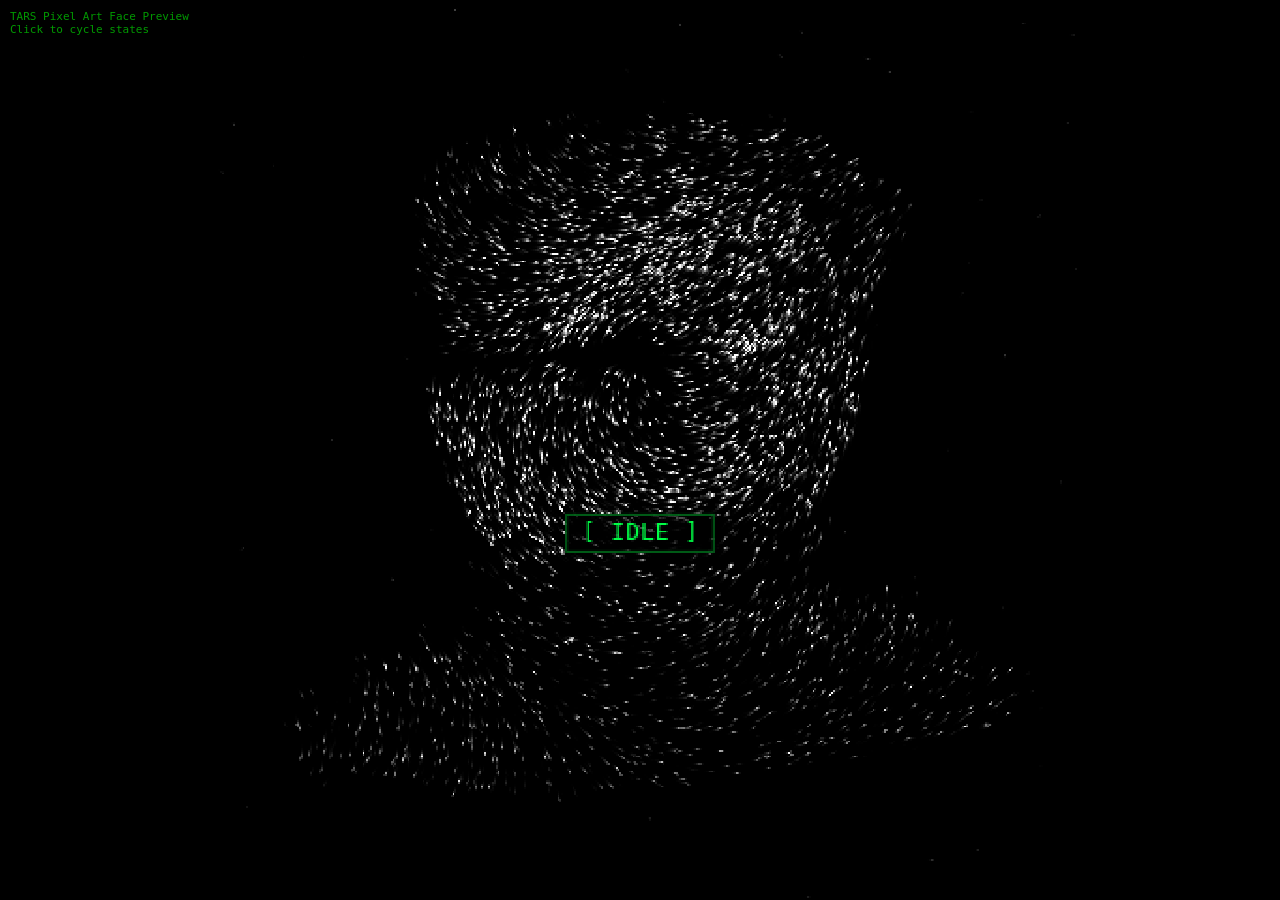
<file: face/test_pixel_art.html>
<!DOCTYPE html>
<html lang="en">
<head>
<meta charset="UTF-8">
<meta name="viewport" content="width=device-width, initial-scale=1.0">
<title>TARS Pixel Art Face - Preview</title>
<style>
  * { margin: 0; padding: 0; }
  body { background: #000; overflow: hidden; display: flex; justify-content: center; align-items: center; height: 100vh; }
  canvas { display: block; image-rendering: pixelated; }
  #info { position: fixed; top: 10px; left: 10px; color: #0f0; font: 11px monospace; opacity: 0.6; }
</style>
</head>
<body>
<div id="info">TARS Pixel Art Face Preview<br>Click to cycle states</div>
<canvas id="c"></canvas>
<canvas id="face" style="display:none"></canvas>
<script>
const c = document.getElementById('c');
const ctx = c.getContext('2d');
const PW = 480, PH = 480;

function resize() {
  const scale = Math.min(window.innerWidth / PW, window.innerHeight / PH);
  c.style.width = Math.floor(PW * scale) + 'px';
  c.style.height = Math.floor(PH * scale) + 'px';
  c.width = PW; c.height = PH;
}
resize();
window.addEventListener('resize', resize);

// Hidden canvas for face map
const faceCanvas = document.getElementById('face');
const fctx = faceCanvas.getContext('2d');
faceCanvas.width = PW;
faceCanvas.height = PH;

const fcx = PW / 2;
const fcy = PH * 0.40;
const sx = PW / 160;
const sy = PH / 200;

// States
const states = ['IDLE', 'LISTENING', 'THINKING', 'SPEAKING', 'HAPPY', 'SURPRISED'];
let stateIdx = 0;
let eyeOpenness = 1.0;
let pupilX = 0.0, pupilY = 0.0;
let mouthOpenness = 0.0, mouthSmile = 0.1;
let glowIntensity = 0.6, speedMult = 1.0, glitchChance = 0.02;

c.addEventListener('click', () => {
  stateIdx = (stateIdx + 1) % states.length;
  const s = states[stateIdx];
  document.getElementById('info').innerHTML = `TARS Pixel Art Face Preview<br>State: ${s}<br>Click to cycle`;
  switch(s) {
    case 'IDLE': eyeOpenness=1; glowIntensity=0.55; speedMult=0.8; glitchChance=0.01; mouthOpenness=0; mouthSmile=0.1; break;
    case 'LISTENING': eyeOpenness=1.1; glowIntensity=0.7; speedMult=1.0; glitchChance=0.01; mouthOpenness=0.05; break;
    case 'THINKING': eyeOpenness=1; glowIntensity=0.65; speedMult=2.0; glitchChance=0.03; mouthOpenness=0; break;
    case 'SPEAKING': eyeOpenness=1; glowIntensity=0.8; speedMult=1.2; glitchChance=0.01; break;
    case 'HAPPY': eyeOpenness=0.6; glowIntensity=0.85; speedMult=0.8; glitchChance=0.005; mouthSmile=0.7; mouthOpenness=0.05; break;
    case 'SURPRISED': eyeOpenness=1.4; glowIntensity=1.0; speedMult=2.5; glitchChance=0.07; mouthOpenness=0.5; mouthSmile=0; break;
  }
  buildFace();
});

function ell(cx, cy, rx, ry, gray) {
  fctx.beginPath();
  fctx.ellipse(cx, cy, Math.max(1,rx), Math.max(1,ry), 0, 0, Math.PI*2);
  const g = Math.floor(gray);
  fctx.fillStyle = `rgb(${g},${g},${g})`;
  fctx.fill();
}

function lin(x0, y0, x1, y1, w, gray) {
  fctx.beginPath();
  fctx.moveTo(x0, y0);
  fctx.lineTo(x1, y1);
  const g = Math.floor(gray);
  fctx.strokeStyle = `rgb(${g},${g},${g})`;
  fctx.lineWidth = Math.max(1, w);
  fctx.lineCap = 'round';
  fctx.stroke();
}

function buildFace() {
  fctx.fillStyle = '#000';
  fctx.fillRect(0, 0, PW, PH);

  // Hair
  ell(fcx, fcy - 24*sy, 42*sx, 32*sy, 0x60);
  ell(fcx - 10*sx, fcy - 32*sy, 32*sx, 24*sy, 0x50);
  ell(fcx + 6*sx, fcy - 28*sy, 34*sx, 22*sy, 0x48);

  // Head
  ell(fcx, fcy + 5*sy, 38*sx, 50*sy, 0x78);
  ell(fcx, fcy + 2*sy, 34*sx, 44*sy, 0x90);
  ell(fcx, fcy - 18*sy, 24*sx, 13*sy, 0xA8);

  // Temples
  ell(fcx - 30*sx, fcy - 5*sy, 8*sx, 18*sy, 0x60);
  ell(fcx + 30*sx, fcy - 5*sy, 8*sx, 18*sy, 0x60);

  // Cheeks
  ell(fcx - 20*sx, fcy + 10*sy, 14*sx, 12*sy, 0x80);
  ell(fcx + 20*sx, fcy + 10*sy, 14*sx, 12*sy, 0x80);

  // Eye sockets
  const eyeH = Math.max(1, 6 * sy * eyeOpenness);
  ell(fcx - 14*sx, fcy - 2*sy, 11*sx, eyeH, 0x30);
  ell(fcx + 14*sx, fcy - 2*sy, 11*sx, eyeH, 0x30);

  if (eyeOpenness > 0.15) {
    const ebH = Math.max(1, 5 * sy * Math.min(1, eyeOpenness));
    ell(fcx - 14*sx, fcy - 2*sy, 8*sx, ebH, 0xC0);
    ell(fcx + 14*sx, fcy - 2*sy, 8*sx, ebH, 0xC0);
    const pox = pupilX * 4 * sx;
    const poy = pupilY * 3 * sy;
    ell(fcx - 13*sx + pox, fcy - 2*sy + poy, 4*sx, 4*sy, 0xE0);
    ell(fcx + 15*sx + pox, fcy - 2*sy + poy, 4*sx, 4*sy, 0xE0);
    ell(fcx - 13*sx + pox, fcy - 2*sy + poy, 2.2*sx, 2.2*sy, 0xFF);
    ell(fcx + 15*sx + pox, fcy - 2*sy + poy, 2.2*sx, 2.2*sy, 0xFF);
    ell(fcx - 11.5*sx + pox, fcy - 4*sy + poy, 1.2*sx, 1.2*sy, 0xFF);
    ell(fcx + 16.5*sx + pox, fcy - 4*sy + poy, 1.2*sx, 1.2*sy, 0xFF);
  }

  // Eyebrows
  lin(fcx - 24*sx, fcy - 12*sy, fcx - 6*sx, fcy - 11*sy, 3*sx, 0x90);
  lin(fcx + 6*sx, fcy - 11*sy, fcx + 24*sx, fcy - 12*sy, 3*sx, 0x90);

  // Nose
  lin(fcx, fcy + 1*sy, fcx - 1*sx, fcy + 13*sy, 2*sx, 0x80);
  ell(fcx, fcy + 15*sy, 6*sx, 4*sy, 0x8A);
  ell(fcx - 4*sx, fcy + 15.5*sy, 2.5*sx, 1.8*sy, 0x48);
  ell(fcx + 4*sx, fcy + 15.5*sy, 2.5*sx, 1.8*sy, 0x48);

  // Mouth
  const mouthY = fcy + 24 * sy;
  const mouthHW = 11 * sx;
  const openOff = mouthOpenness * 5 * sy;
  const smileOff = mouthSmile * 3 * sy;

  fctx.beginPath();
  for (let i = 0; i <= 12; i++) {
    const t = i / 12;
    const x = fcx - mouthHW + 2 * mouthHW * t;
    const dn = (t - 0.5) * 2;
    const curve = smileOff * dn * dn;
    const y = mouthY + curve - openOff * 0.4;
    if (i === 0) fctx.moveTo(x, y); else fctx.lineTo(x, y);
  }
  fctx.strokeStyle = 'rgb(176,176,176)';
  fctx.lineWidth = Math.max(1, 2 * sx);
  fctx.stroke();

  if (mouthOpenness > 0.05) {
    fctx.beginPath();
    for (let i = 0; i <= 12; i++) {
      const t = i / 12;
      const x = fcx - mouthHW + 2 * mouthHW * t;
      const dn = (t - 0.5) * 2;
      const curve = smileOff * dn * dn;
      const y = mouthY + curve + openOff * 0.6 + 3 * sy;
      if (i === 0) fctx.moveTo(x, y); else fctx.lineTo(x, y);
    }
    fctx.strokeStyle = 'rgb(136,136,136)';
    fctx.lineWidth = Math.max(1, 1.5 * sx);
    fctx.stroke();
    if (mouthOpenness > 0.08) ell(fcx, mouthY + 1.5*sy, mouthHW*0.6, Math.max(1, openOff*1.8), 0x40);
  }

  // Chin/jaw/neck/shoulders
  ell(fcx, fcy + 36*sy, 16*sx, 10*sy, 0x78);
  ell(fcx, fcy + 44*sy, 32*sx, 8*sy, 0x40);
  fctx.fillStyle = 'rgb(80,80,80)';
  fctx.fillRect(fcx - 15*sx, fcy + 46*sy, 30*sx, 28*sy);
  ell(fcx, fcy + 46*sy, 17*sx, 4*sy, 0x38);
  ell(fcx, fcy + 70*sy, 55*sx, 18*sy, 0x44);
  ell(fcx, fcy + 78*sy, 65*sx, 14*sy, 0x38);
  lin(fcx - 36*sx, fcy - 12*sy, fcx - 32*sx, fcy + 32*sy, sx, 0x80);
  lin(fcx + 36*sx, fcy - 12*sy, fcx + 32*sx, fcy + 32*sy, sx, 0x80);

  // Sample brightness
  const faceData = fctx.getImageData(0, 0, PW, PH).data;
  const candidates = [];
  for (let y = 0; y < PH; y++) {
    for (let x = 0; x < PW; x++) {
      const v = faceData[(y * PW + x) * 4] / 255;
      if (v > 0.04) candidates.push({x, y, w: v});
    }
  }
  totalW = candidates.reduce((s, c) => s + c.w, 0);
  cands = candidates;
}

let cands = [];
let totalW = 0;
buildFace();

function weightedSample() {
  let r = Math.random() * totalW;
  for (const c of cands) {
    r -= c.w;
    if (r <= 0) return c;
  }
  return cands[cands.length - 1];
}

const NUM = 4500;
const strokes = [];
for (let i = 0; i < NUM; i++) {
  const c = weightedSample();
  strokes.push({
    hx: c.x, hy: c.y,
    x: c.x + (Math.random() - 0.5) * 2,
    y: c.y + (Math.random() - 0.5) * 2,
    speed: 0.15 + Math.random() * 0.5,
    brightness: c.w * (0.6 + Math.random() * 0.4),
    life: Math.floor(Math.random() * 150),
    maxLife: 50 + Math.floor(Math.random() * 160),
    phase: Math.random() * Math.PI * 2,
  });
}

const dust = [];
for (let i = 0; i < 80; i++) {
  dust.push({
    x: Math.random() * PW, y: Math.random() * PH,
    speed: 0.04 + Math.random() * 0.10,
    brightness: 0.015 + Math.random() * 0.04,
    phase: Math.random() * Math.PI * 2,
    life: Math.floor(Math.random() * 500),
    maxLife: 250 + Math.floor(Math.random() * 500),
  });
}

const fbuf = new Float32Array(PW * PH);
let t = 0;

function flowAngle(x, y, t) {
  const s = 0.01;
  const a1 = Math.sin(x * s + t * 0.35) + Math.cos(y * s * 1.2 + t * 0.25);
  const a2 = Math.sin(x * s * 1.8 - t * 0.18) * 0.35;
  const dx = x - fcx, dy = y - fcy;
  const dist = Math.sqrt(dx * dx + dy * dy);
  const swirl = Math.atan2(dy, dx) + Math.PI * 0.5;
  const sw = Math.max(0, 1 - dist / 165) * 0.8;
  return a1 + a2 + swirl * sw;
}

function setPixel(x, y, val) {
  const ix = Math.floor(x), iy = Math.floor(y);
  if (ix >= 0 && ix < PW && iy >= 0 && iy < PH)
    fbuf[iy * PW + ix] = Math.min(1, fbuf[iy * PW + ix] + val);
}

function respawn(s) {
  const c = weightedSample();
  s.hx = c.x; s.hy = c.y;
  s.x = c.x + (Math.random() - 0.5) * 2;
  s.y = c.y + (Math.random() - 0.5) * 2;
  s.life = 0;
  s.maxLife = 50 + Math.floor(Math.random() * 160);
  s.brightness = c.w * (0.6 + Math.random() * 0.4);
}

// Speaking animation
let speakingTime = 0;

function frame() {
  t += 0.016;
  for (let i = 0; i < fbuf.length; i++) fbuf[i] *= 0.84;

  const sm = 0.4 + speedMult * 0.6;

  // Speaking mouth animation
  if (states[stateIdx] === 'SPEAKING') {
    speakingTime += 0.016;
    mouthOpenness = 0.1 + 0.35 * Math.abs(Math.sin(speakingTime * 4.5 * Math.PI));
    buildFace();
  }

  // Thinking pupil drift
  if (states[stateIdx] === 'THINKING') {
    pupilX = -0.3 + 0.2 * Math.sin(t * 0.8);
    pupilY = -0.2 + 0.15 * Math.cos(t * 0.6);
    buildFace();
  }

  for (const s of strokes) {
    s.life++;
    if (s.life > s.maxLife) respawn(s);

    const a = flowAngle(s.x, s.y, t);
    s.x += Math.cos(a) * s.speed * sm;
    s.y += Math.sin(a) * s.speed * sm;
    s.x += (s.hx - s.x) * 0.018;
    s.y += (s.hy - s.y) * 0.018;

    const lf = s.life / s.maxLife;
    const fade = lf < 0.08 ? lf / 0.08 : lf > 0.85 ? Math.max(0, (1 - lf) / 0.15) : 1;
    const fl = 0.5 + 0.5 * Math.sin(t * 2 + s.phase);
    const br = s.brightness * fade * fl * Math.max(0.3, glowIntensity * 1.6);
    setPixel(s.x, s.y, br);
    // Stroke tail
    setPixel(s.x + Math.cos(a), s.y + Math.sin(a), br * 0.45);
  }

  for (const d of dust) {
    d.life++;
    if (d.life > d.maxLife) { d.x = Math.random()*PW; d.y = Math.random()*PH; d.life = 0; }
    const a = flowAngle(d.x, d.y, t * 0.3);
    d.x += Math.cos(a) * d.speed; d.y += Math.sin(a) * d.speed;
    if (d.x < 0) d.x += PW; if (d.x >= PW) d.x -= PW;
    if (d.y < 0) d.y += PH; if (d.y >= PH) d.y -= PH;
    setPixel(d.x, d.y, d.brightness * (0.4 + 0.6 * Math.sin(t + d.phase)));
  }

  // Glitch
  if (Math.random() < glitchChance) {
    const nRows = 1 + Math.floor(Math.random() * 6);
    for (let r = 0; r < nRows; r++) {
      const gy = Math.floor(Math.random() * PH);
      const shift = Math.floor((Math.random() - 0.5) * 30);
      if (shift !== 0) {
        const row = fbuf.subarray(gy * PW, (gy + 1) * PW);
        const copy = new Float32Array(row);
        for (let x = 0; x < PW; x++) {
          const sx = ((x - shift) % PW + PW) % PW;
          row[x] = copy[sx];
        }
      }
    }
  }

  const imgData = ctx.createImageData(PW, PH);
  const data = imgData.data;
  for (let i = 0; i < PW * PH; i++) {
    const v = Math.min(255, Math.floor(fbuf[i] * 255));
    data[i*4] = v; data[i*4+1] = v; data[i*4+2] = v; data[i*4+3] = 255;
  }
  ctx.putImageData(imgData, 0, 0);

  // Status label
  ctx.fillStyle = 'rgba(0,0,0,0.7)';
  const label = `[ ${states[stateIdx]} ]`;
  const lw = ctx.measureText(label).width;
  ctx.fillRect((PW - lw) / 2 - 8, PH * 0.58 - 4, lw + 16, 20);
  ctx.strokeStyle = '#006419';
  ctx.strokeRect((PW - lw) / 2 - 8, PH * 0.58 - 4, lw + 16, 20);
  ctx.fillStyle = '#00ff46';
  ctx.font = '13px monospace';
  ctx.fillText(label, (PW - lw) / 2, PH * 0.58 + 10);

  requestAnimationFrame(frame);
}

frame();
</script>
</body>
</html>
</file>
